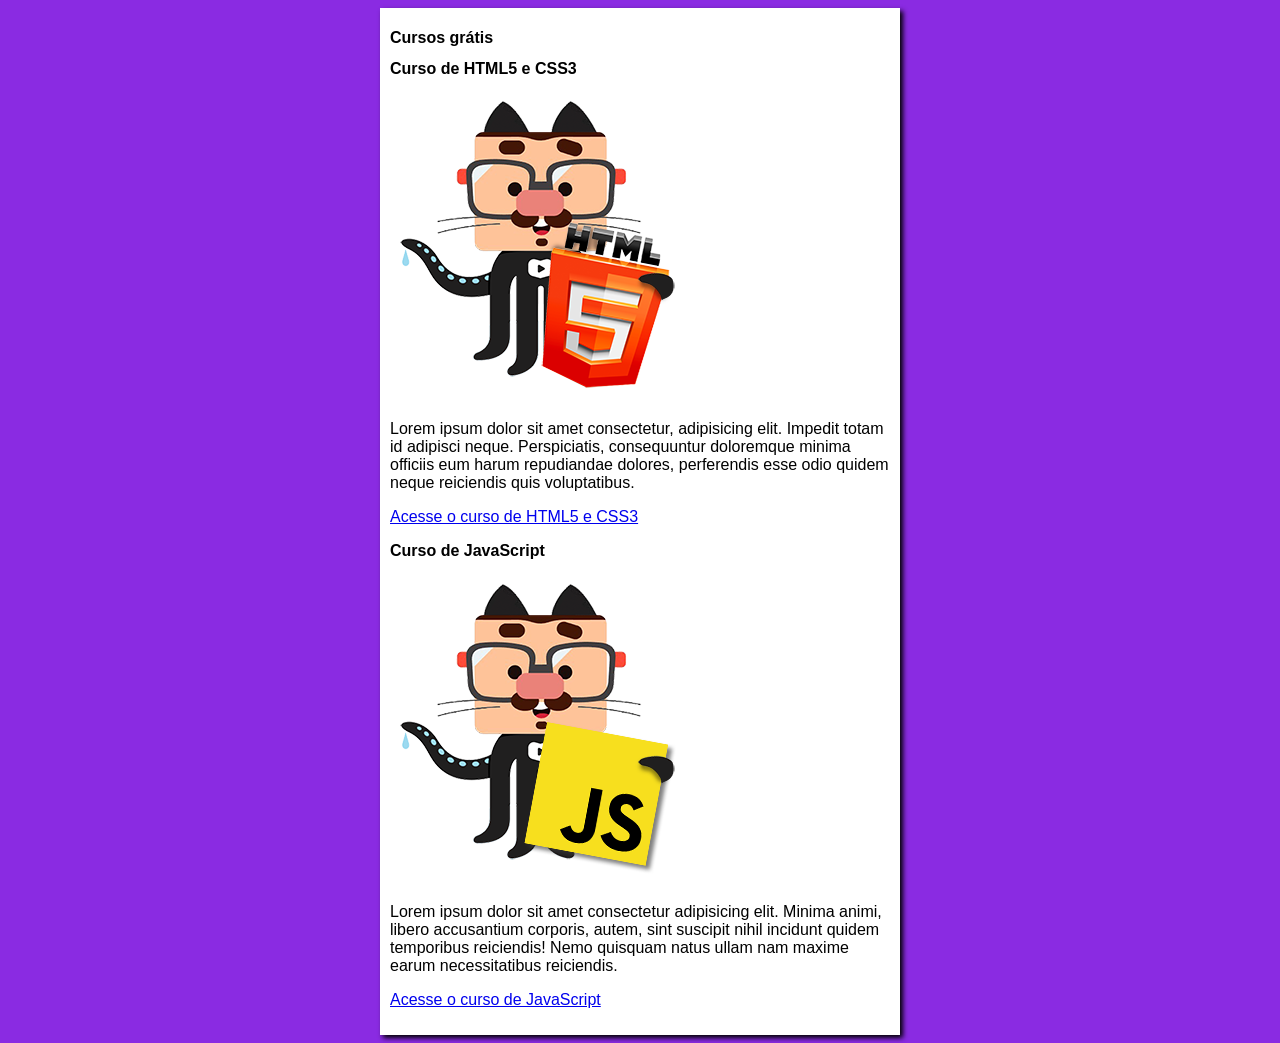
<file: index.html>
<!DOCTYPE html>
<html lang="pt-br">
<head>
    <meta charset="UTF-8">
    <meta name="viewport" content="width=device-width, initial-scale=1.0">
    <title>Curso em Vídeo</title>
    <link rel="stylesheet" href="estilos/style.css">
</head>
<body>
    <main>
        <header>
            <h1>Cursos grátis</h1>
        </header>
        <article>
            <h2>Curso de HTML5 e CSS3</h2>
            <img src="imagens/mascote-html5.png" alt="Mascote HTML5">
            <p>Lorem ipsum dolor sit amet consectetur, adipisicing elit. Impedit totam id adipisci neque. Perspiciatis, consequuntur doloremque minima officiis eum harum repudiandae dolores, perferendis esse odio quidem neque reiciendis quis voluptatibus.</p>
            <p><a href="html.html" target="_self" rel="next">Acesse o curso de HTML5 e CSS3</a></p>
        </article>
        <article>
            <h2>Curso de JavaScript</h2>
            <img src="imagens/mascote-javascript.png" alt="Mascote JavaScript">
            <p>Lorem ipsum dolor sit amet consectetur adipisicing elit. Minima animi, libero accusantium corporis, autem, sint suscipit nihil incidunt quidem temporibus reiciendis! Nemo quisquam natus ullam nam maxime earum necessitatibus reiciendis.</p>
            <p><a href="js.html" target="_self" rel="next">Acesse o curso de JavaScript</a></p>
        </article>
    </main>
</body>
</html>
</file>
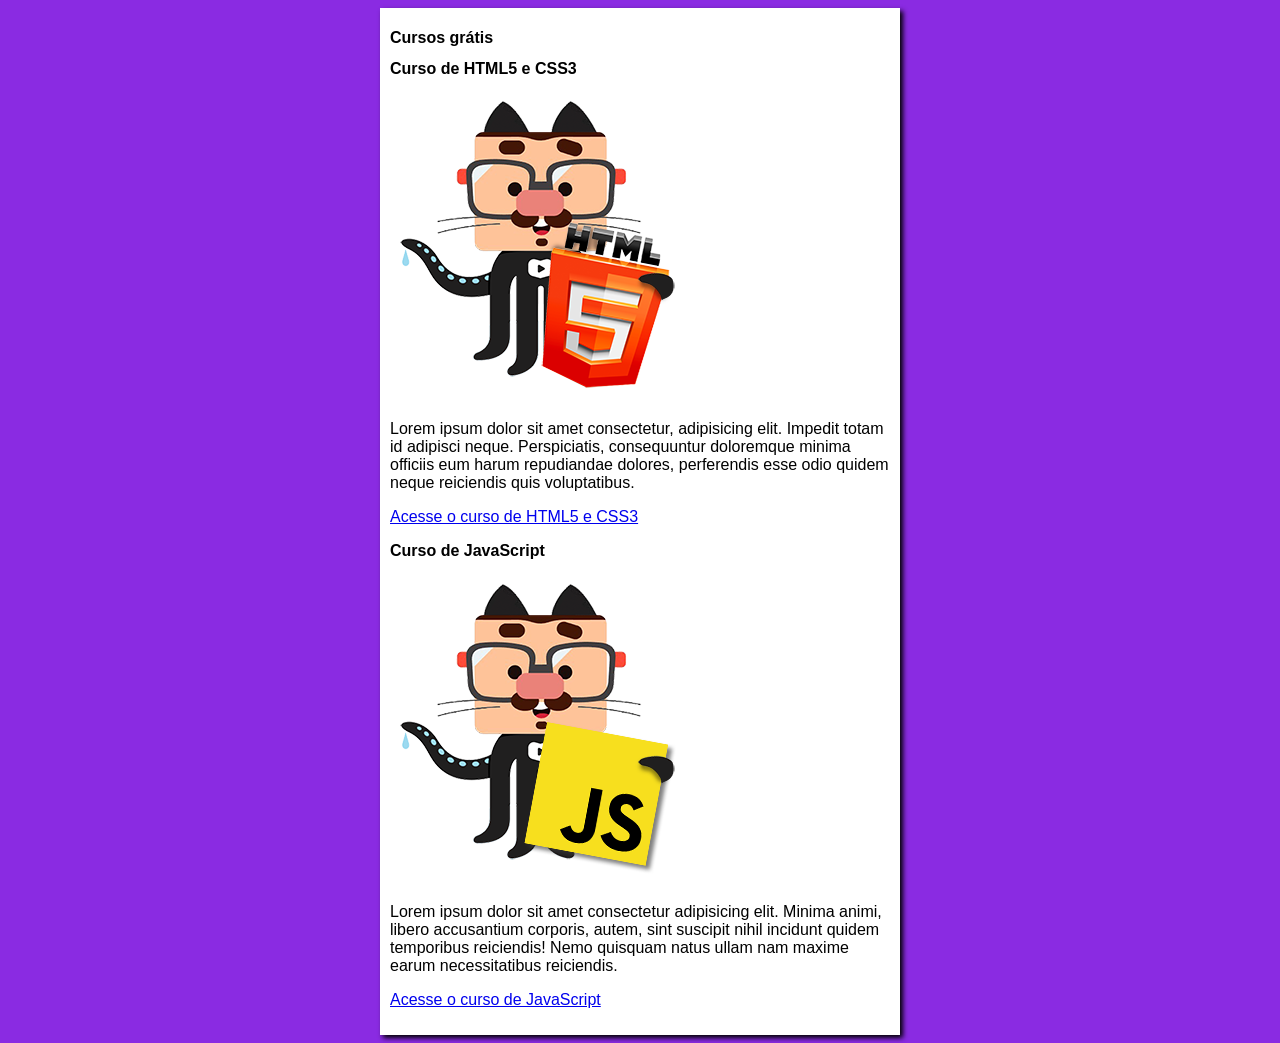
<file: site/index.html>
<!DOCTYPE html>
<html lang="pt-br">
<head>
    <meta charset="UTF-8">
    <meta name="viewport" content="width=device-width, initial-scale=1.0">
    <title>Curso em Vídeo</title>
    <link rel="stylesheet" href="estilos/style.css">
</head>
<body>
    <main>
        <header>
            <h1>Cursos grátis</h1>
        </header>
        <article>
            <h2>Curso de HTML5 e CSS3</h2>
            <img src="../imagens/mascote-html5.png" alt="Mascote HTML5">
            <p>Lorem ipsum dolor sit amet consectetur, adipisicing elit. Impedit totam id adipisci neque. Perspiciatis, consequuntur doloremque minima officiis eum harum repudiandae dolores, perferendis esse odio quidem neque reiciendis quis voluptatibus.</p>
            <p><a href="html.html" target="_self" rel="next">Acesse o curso de HTML5 e CSS3</a></p>
        </article>
        <article>
            <h2>Curso de JavaScript</h2>
            <img src="../imagens/mascote-javascript.png" alt="Mascote JavaScript">
            <p>Lorem ipsum dolor sit amet consectetur adipisicing elit. Minima animi, libero accusantium corporis, autem, sint suscipit nihil incidunt quidem temporibus reiciendis! Nemo quisquam natus ullam nam maxime earum necessitatibus reiciendis.</p>
            <p><a href="js.html" target="_self" rel="next">Acesse o curso de JavaScript</a></p>
        </article>
    </main>
</body>
</html>
</file>
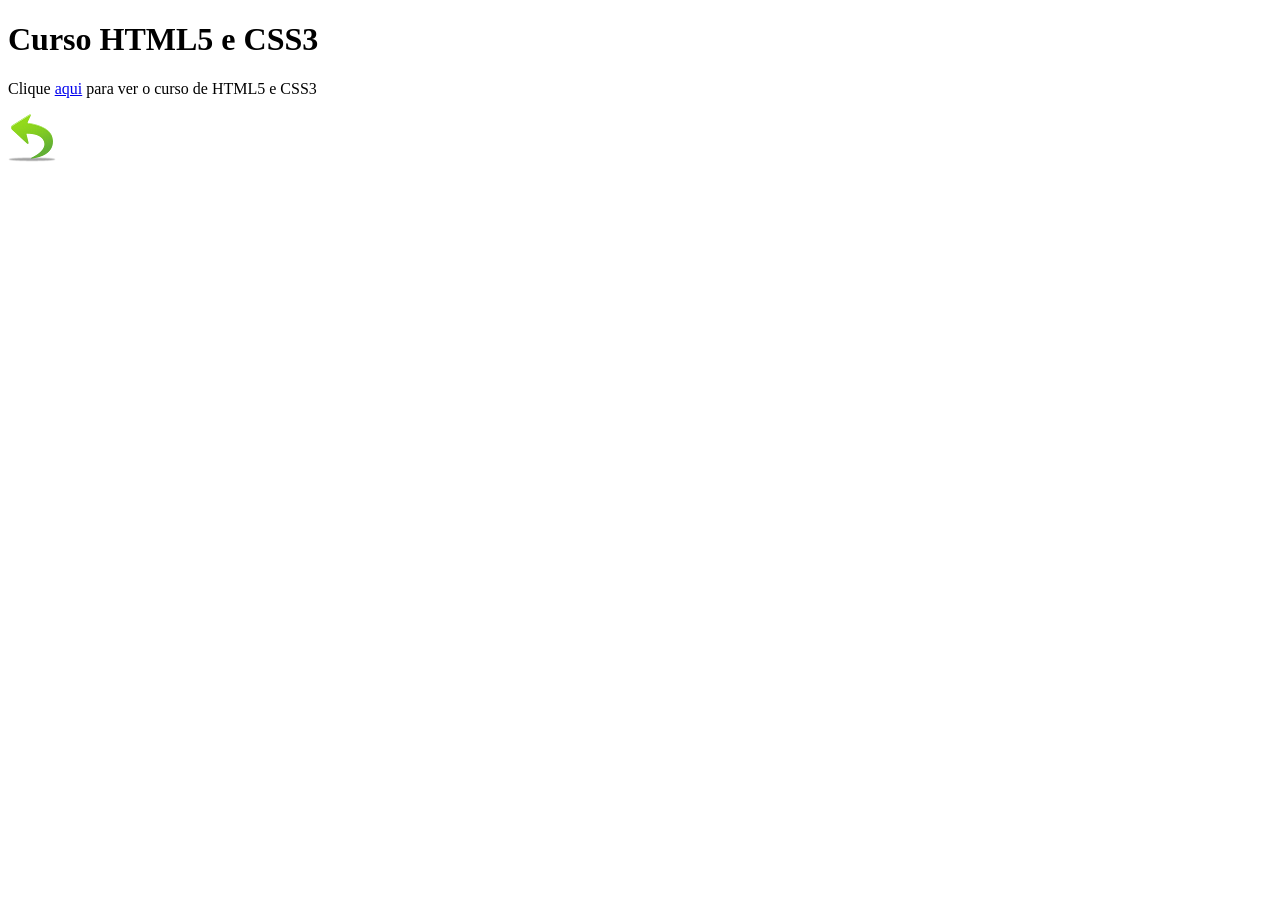
<file: html.html>
<!DOCTYPE html>
<html lang="pt-br">
<head>
    <meta charset="UTF-8">
    <meta name="viewport" content="width=device-width, initial-scale=1.0">
    <title>HTML</title>
</head>
<body>
    <h1>Curso HTML5 e CSS3</h1>
    <p>Clique <a href="https://www.cursoemvideo.com/curso-categoria/html-e-css/" target="_blank" rel="external">aqui</a> para ver o curso de HTML5 e CSS3</p>
    <a href="index.html" target="_self" rel="prev"><img src="imagens/back.png" alt="Voltar"></a>
</body>
</html>
</file>
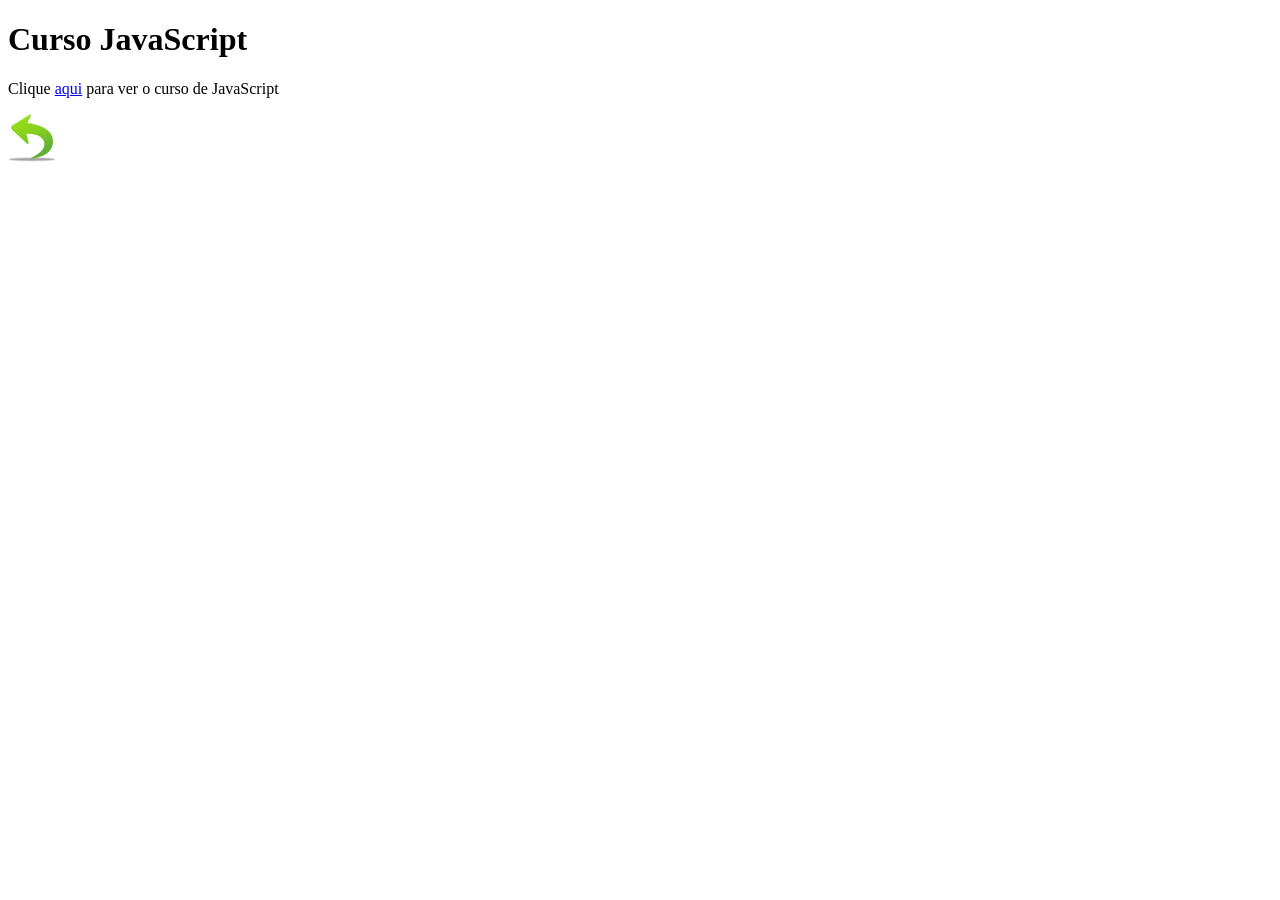
<file: js.html>
<!DOCTYPE html>
<html lang="pt-br">
<head>
    <meta charset="UTF-8">
    <meta name="viewport" content="width=device-width, initial-scale=1.0">
    <title>JavaScript</title>
</head>
<body>
    <h1>Curso JavaScript</h1>
    <p>Clique <a href="https://www.cursoemvideo.com/curso/javascript/" target="_blank" rel="external">aqui</a> para ver o curso de JavaScript</p>
    <a href="index.html" target="_self" rel="prev"><img src="imagens/back.png" alt="Voltar"></a>
</body>
</html>
</file>
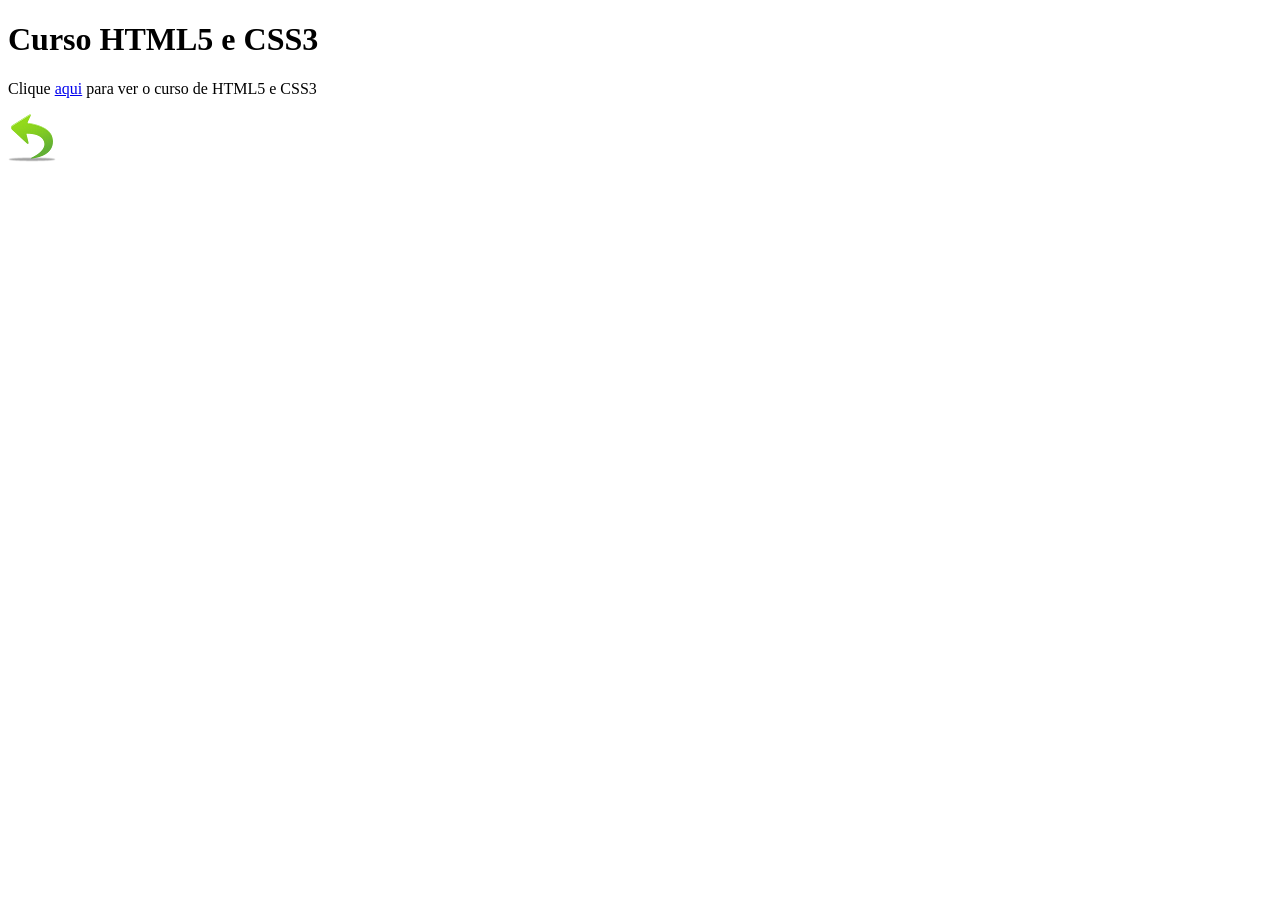
<file: site/html.html>
<!DOCTYPE html>
<html lang="pt-br">
<head>
    <meta charset="UTF-8">
    <meta name="viewport" content="width=device-width, initial-scale=1.0">
    <title>HTML</title>
</head>
<body>
    <h1>Curso HTML5 e CSS3</h1>
    <p>Clique <a href="https://www.cursoemvideo.com/curso-categoria/html-e-css/" target="_blank" rel="external">aqui</a> para ver o curso de HTML5 e CSS3</p>
    <a href="index.html" target="_self" rel="prev"><img src="../imagens/back.png" alt="Voltar"></a>
</body>
</html>
</file>
<file: estilos/style.css>
* {
    font-family: Arial, Helvetica, sans-serif;
    font-size: 16px;
}

body {
    background-color: blueviolet;
}

main {
    background-color: white;
    width: 500px;
    margin: auto;
    padding: 10px;
    box-shadow: 3px 3px 5px black;
}
</file>
<file: site/estilos/style.css>
* {
    font-family: Arial, Helvetica, sans-serif;
    font-size: 16px;
}

body {
    background-color: blueviolet;
}

main {
    background-color: white;
    width: 500px;
    margin: auto;
    padding: 10px;
    box-shadow: 3px 3px 5px black;
}
</file>
